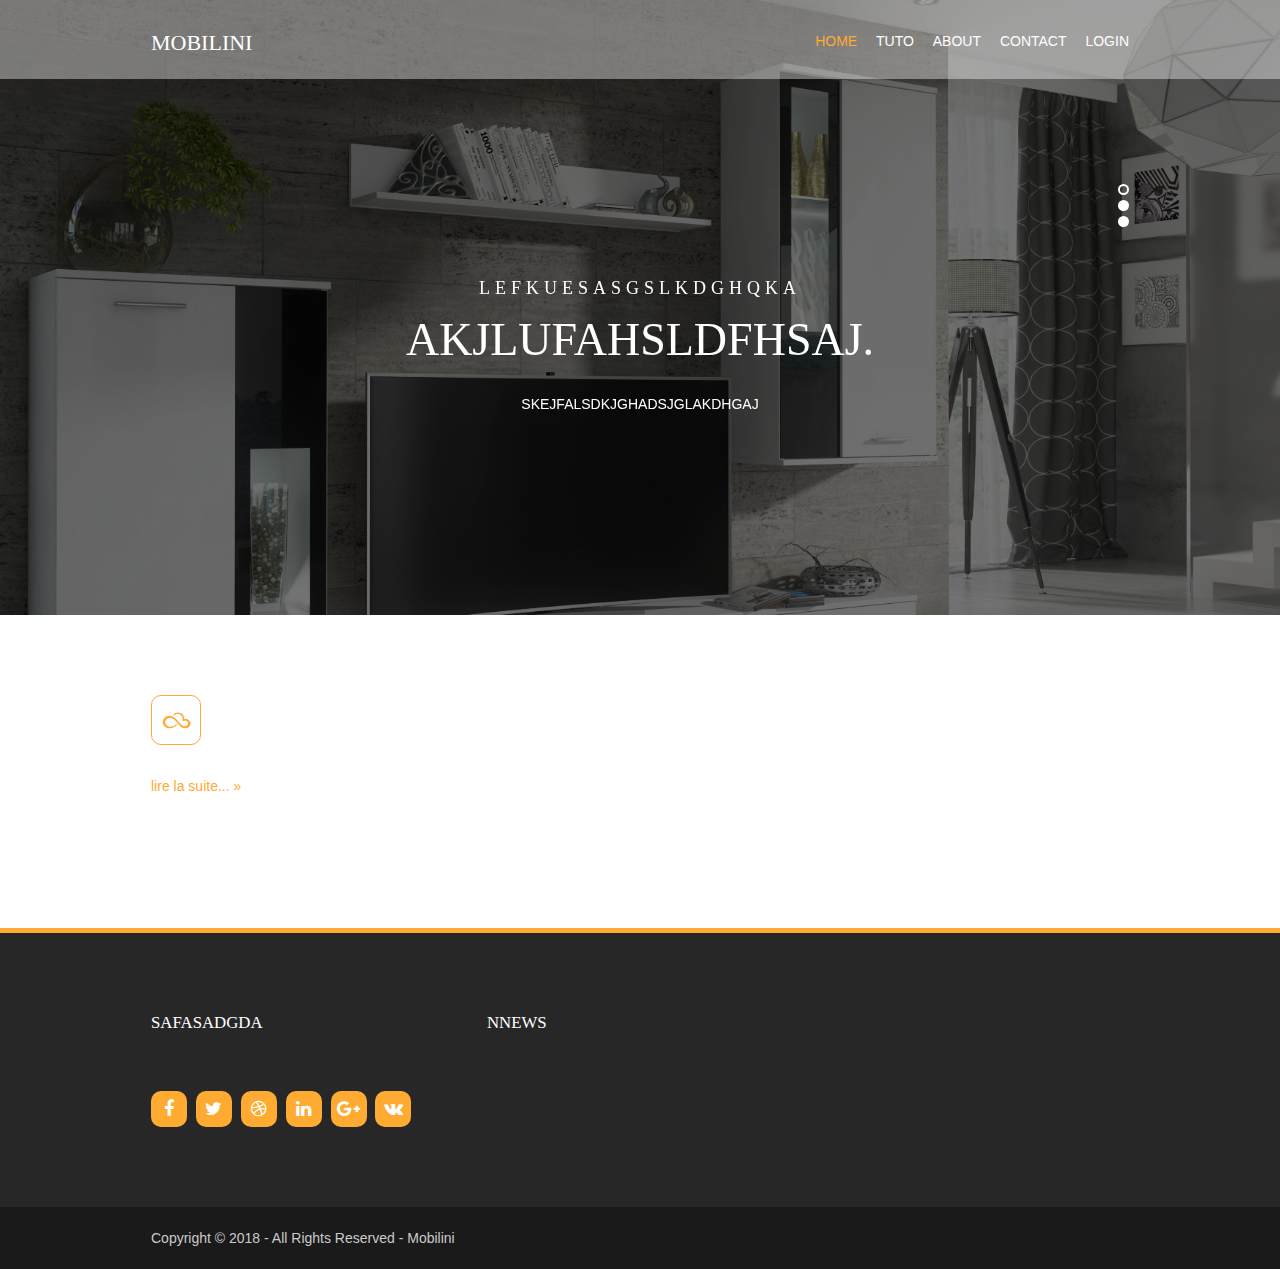
<file: index.html>
<!DOCTYPE html>
<html>
<head>
<title>Survie dans le desert</title>
<meta charset="utf-8">
<link href="layout/styles/layout.css" rel="stylesheet" type="text/css" media="all">
</head>
<body id="top">

<!-- Top Background Image Wrapper -->
<div class="bgded overlay" style="background-image:url('images/demo/backgrounds/01.jpg');">
  <!-- ################################################################################################ -->
  <div class="wrapper row1">
    <header id="header" class="hoc clear">
      <!-- ################################################################################################ -->
      <div id="logo" class="fl_left">
        <h1><a href="index.html">MOBILINI </a></h1>
      </div>
      <nav id="mainav" class="fl_right">
        <ul class="clear">
          <li class="active"><a href="index.html">Home</a></li>
          <li><a href="tuto.html">tuto</a></li>
          <li><a href="about.html">About</a></li>
          <li><a href="contact.html">Contact</a></li>
          <li><a href="login.html"> Login</a> </li>
        </ul>
      </nav>
      <!-- ################################################################################################ -->
    </header>
  </div>
  <!-- ################################################################################################ -->
  <!-- ################################################################################################ -->
  <!-- ################################################################################################ -->
  <div id="pageintro" class="hoc clear">
    <div class="flexslider basicslider">
      <!-- ################################################################################################ -->
      <ul class="slides">
        <li>
          <article>
            <p class="heading">lefkuesasgslkdghqka</p>
            <h2 class="heading">akjlufahsldfhsaj.</h2>
            <p>skejfalsdkjghadsjglakdhgaj</p>
          </article>
        </li>
        <li>
          <article>
            <p class="heading">Mobila pentru orice gust.</p>
            <h2 class="heading">Paradisul mobilier</h2>
            <p>Gasesti in magazine, oferte pentru orice gust</p>

          </article>
        </li>
        <li>
          <article>
            <p class="heading">lefkuesasgslkdghqka</p>
            <h2 class="heading">akjlufahsldfhsaj.</h2>
            <p>skejfalsdkjghadsjglakdhgaj</p>
          </article>
        </li>
      </ul>
      <!-- ################################################################################################ -->
    </div>
  </div>
  <!-- ################################################################################################ -->
</div>
<!-- End Top Background Image Wrapper -->
<!-- ################################################################################################ -->
<!-- ################################################################################################ -->
<!-- ################################################################################################ -->
<div class="wrapper row3">
  <main class="hoc container clear">
    <!-- main body -->
    <!-- ################################################################################################ -->
    <ul class="nospace group services">
      <li class="one_quarter first">
        <article><a href="#"><i class="icon btmspace-30 fa fa-skyatlas"></i></a>

          <footer><a href="#">lire la suite... &raquo;</a></footer>
        </article>
      </li>
      </ul>
    <!-- ################################################################################################ -->
    <!-- / main body -->
    <div class="clear"></div>
  </main>
</div>
<!-- ################################################################################################ -->
<!-- ################################################################################################ -->
<!-- ################################################################################################ -->


<div class="wrapper row4">
  <footer id="footer" class="hoc clear">
    <!-- ################################################################################################ -->
    <div class="one_third first">
      <h6 class="heading">safasadgda</h6>
      <ul class="nospace btmspace-30 linklist contact">
      </ul>
      <ul class="faico clear">
        <li><a class="faicon-facebook" href="#"><i class="fa fa-facebook"></i></a></li>
        <li><a class="faicon-twitter" href="#"><i class="fa fa-twitter"></i></a></li>
        <li><a class="faicon-dribble" href="#"><i class="fa fa-dribbble"></i></a></li>
        <li><a class="faicon-linkedin" href="#"><i class="fa fa-linkedin"></i></a></li>
        <li><a class="faicon-google-plus" href="#"><i class="fa fa-google-plus"></i></a></li>
        <li><a class="faicon-vk" href="#"><i class="fa fa-vk"></i></a></li>
      </ul>
    </div>
    <div class="one_third">
      <h6 class="heading">NNews</h6>
      <ul class="nospace linklist">

      </ul>
    </div>
    <div class="one_third">

    </div>
    <!-- ################################################################################################ -->
  </footer>
</div>
<!-- ################################################################################################ -->
<!-- ################################################################################################ -->
<!-- ################################################################################################ -->
<div class="wrapper row5">
  <div id="copyright" class="hoc clear">
    <!-- ################################################################################################ -->
    <p class="fl_left">Copyright &copy; 2018 - All Rights Reserved - <a href="#">Mobilini</a></p>

    <!-- ################################################################################################ -->
  </div>
</div>
<!-- ################################################################################################ -->
<!-- ################################################################################################ -->
<!-- ################################################################################################ -->
<a id="backtotop" href="#top"><i class="fa fa-chevron-up"></i></a>
<!-- JAVASCRIPTS -->
<script src="layout/scripts/jquery.min.js"></script>
<script src="layout/scripts/jquery.backtotop.js"></script>
<script src="layout/scripts/jquery.mobilemenu.js"></script>
<script src="layout/scripts/jquery.flexslider-min.js"></script>
</body>
</html>
</file>
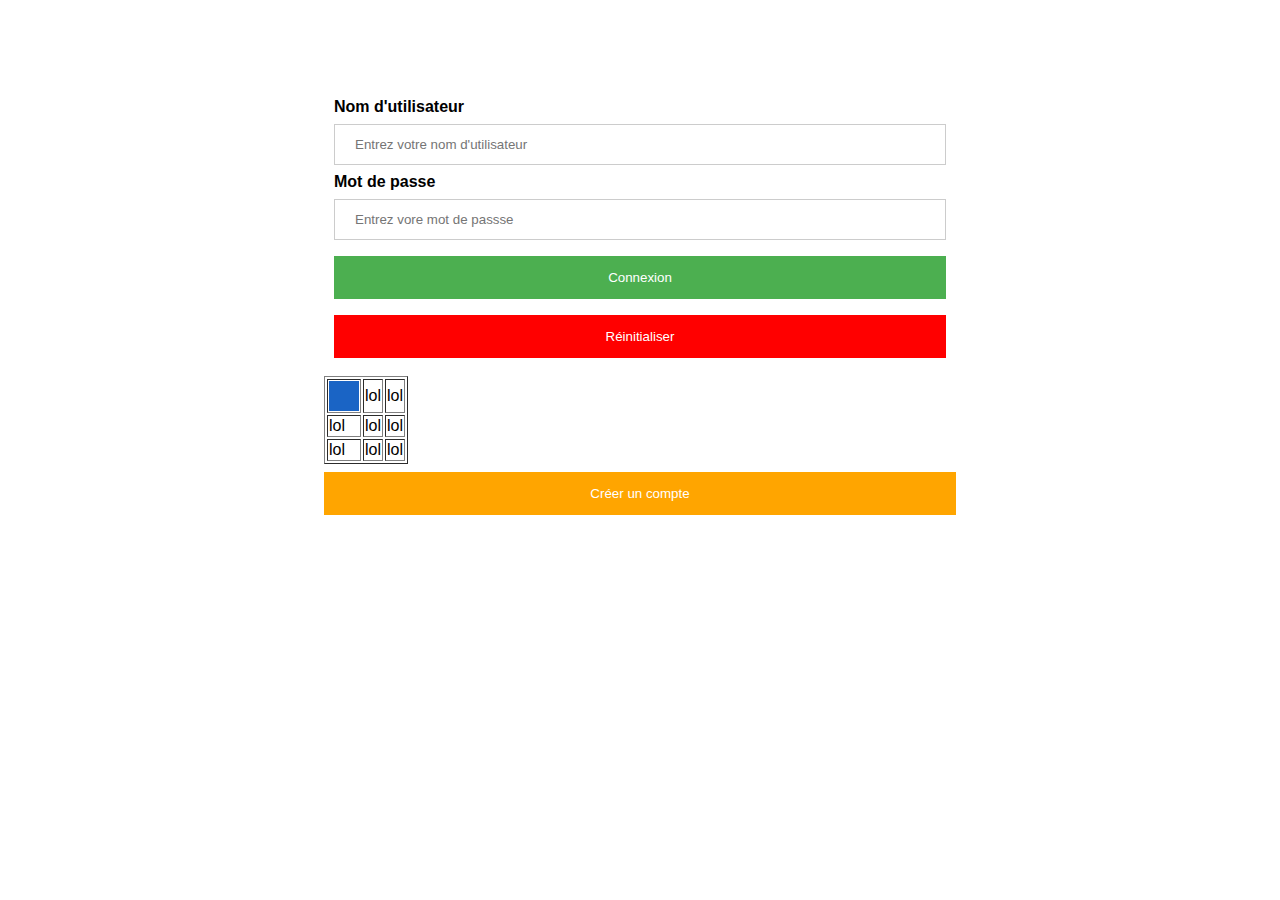
<file: login.html>
<!DOCTYPE html>
<html lang="fr" dir="ltr">
  <head>
    <meta charset="utf-8">
    <link rel="stylesheet" href="layout/styles/login.css">
    <title>Page de connexion</title>
  </head>
  <body>
    <div class="resserer">
      <form action="http://localhost:8080/Documents/NuitDeLinfo/website/action_page_login.php" method="post">
         <div class="container">
           <label for="username"><b>Nom d'utilisateur</b></label>
           <input type="text" placeholder="Entrez votre nom d'utilisateur" name="username">

           <label for="password"><b>Mot de passe</b></label>
           <input type="password" placeholder="Entrez vore mot de passse" name="password">

           <button type="submit">Connexion</button>
           <button type="reset" style="background-color:red" class="button">Réinitialiser</button>
         </div>
      </form>
      <table border="1px">
        <tr>
          <td> <div class="carre"> </div> </td>
          <td> lol </td>
          <td> lol </td>
        </tr>
        <tr>
          <td> lol </td>
          <td> lol </td>
          <td> lol </td>
        </tr>
        <tr>
          <td> lol </td>
          <td> lol </td>
          <td> lol </td>
        </tr>
      </table>
      <button type="button" style="background-color:orange" class="button" value="Créer un compte" onclick="javascript:location.href='register.html'">
        Créer un compte
      </button>
    </div>
  </body>
  <script>
    function color() {
      document.getElementById('carre').style.color = "red"; 
    }
  </script>
</html>
</file>
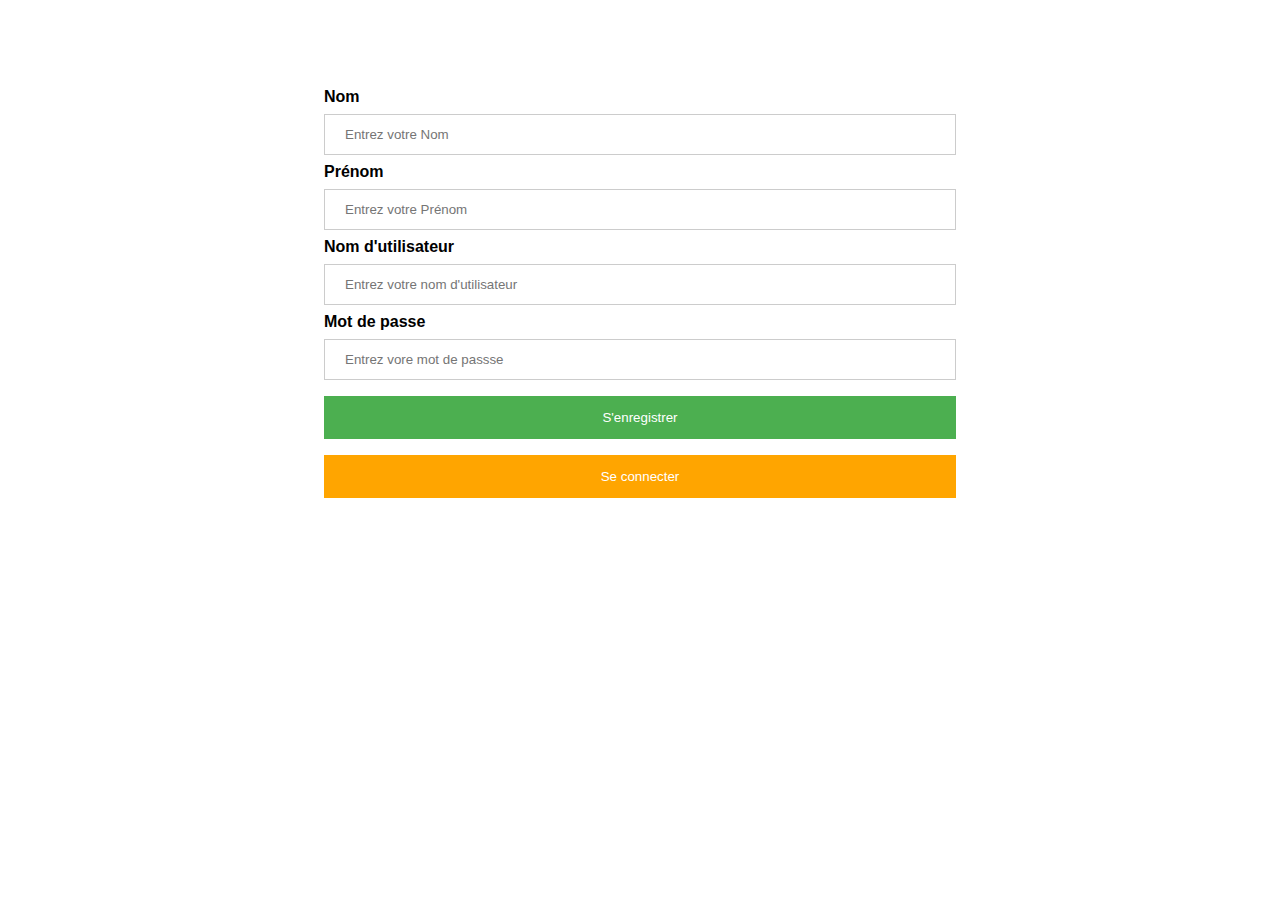
<file: register.html>
<!DOCTYPE html>
<html lang="fr" dir="ltr">
  <head>
    <meta charset="utf-8">
    <link rel="stylesheet" href="layout/styles/login.css">
    <title>Page d'inscription</title>
  </head>
  <body>
    <div class="resserer">
      <form action="http://localhost:8080/Documents/NuitDeLinfo/website/action_page_register.php" method="POST">
        <div class="register-container" style="background-color:#ffffff">
          <label for="name"><b>Nom</b></label>
          <input type="text" placeholder="Entrez votre Nom" name="name" required>

          <label for="surname"><b>Prénom</b></label>
          <input type="text" placeholder="Entrez votre Prénom" name="surname" required>

          <label for="username"><b>Nom d'utilisateur</b></label>
          <input type="text" placeholder="Entrez votre nom d'utilisateur" name="username" required>

          <label for="password"><b>Mot de passe</b></label>
          <input type="password" placeholder="Entrez vore mot de passse" name="password" required>
        </div>
        <button type="submit">S'enregistrer</button>
      </form>
      <button type="button" style="background-color:orange" class="button" value="Créer un compte" onclick="javascript:location.href='login.html'">
        Se connecter
      </button>
    </div>
  </body>
</html>
</file>
<file: layout/styles/layout.css>
@charset "utf-8";
/*
Template Name: Decentium
Author: <a href="http://www.os-templates.com/">OS Templates</a>
Author URI: http://www.os-templates.com/
Licence: Free to use under our free template licence terms
Licence URI: http://www.os-templates.com/template-terms
File: Layout CSS
*/

@import url("fontawesome-4.6.3.min.css");
@import url("custom.flexslider.css");
@import url("framework.css");

/* Rows
--------------------------------------------------------------------------------------------------------------- */
.row1, .row1 a{}
.row2, .row2 a{}
.row3, .row3 a{}
.row4{border-top:5px solid;}
.row5, .row5 a{}


/* Header
--------------------------------------------------------------------------------------------------------------- */
#header{}

#header #logo{margin:30px 0 0 0;}
#header #logo h1{margin:0; padding:0; font-size:22px;}


/* Page Intro
--------------------------------------------------------------------------------------------------------------- */
#pageintro{padding:200px 0;}

#pageintro article{max-width:65%; margin:0 auto; text-align:center;}
#pageintro article *{text-transform:uppercase;}
#pageintro article .heading{margin:0 0 30px 0; padding:0; line-height:1; font-size:46px;}
#pageintro article p{margin:0;}
#pageintro article p:first-of-type{margin-bottom:20px; font-size:18px; letter-spacing:5px;}
#pageintro article footer{margin-top:50px;}


/* Content Area
--------------------------------------------------------------------------------------------------------------- */
.container{padding:80px 0;}

/* Content */
.container .content{}

.services{}
.services li:nth-child(-n+4){margin-bottom:50px;}/* Adds a bottom margin to the first four elements only */
.services article{}

.sectiontitle{text-align:center; margin-bottom:80px;}
.sectiontitle *{margin:0;}

/* Comments */
#comments ul{margin:0 0 40px 0; padding:0; list-style:none;}
#comments li{margin:0 0 10px 0; padding:15px;}
#comments .avatar{float:right; margin:0 0 10px 10px; padding:3px; border:1px solid;}
#comments address{font-weight:bold;}
#comments time{font-size:smaller;}
#comments .comcont{display:block; margin:0; padding:0;}
#comments .comcont p{margin:10px 5px 10px 0; padding:0;}

#comments form{display:block; width:100%;}
#comments input, #comments textarea{width:100%; padding:10px; border:1px solid;}
#comments textarea{overflow:auto;}
#comments div{margin-bottom:15px;}
#comments input[type="submit"], #comments input[type="reset"]{display:inline-block; width:auto; min-width:150px; margin:0; padding:8px 5px; cursor:pointer;}

/* Sidebar */
.container .sidebar{}

.sidebar .sdb_holder{margin-bottom:50px;}
.sidebar .sdb_holder:last-child{margin-bottom:0;}


/* Split Box
--------------------------------------------------------------------------------------------------------------- */
.splitclrs{border:solid; border-width:5px 0;}
.split{}

.split > section{display:block; float:left; width:50%; padding:100px 50px 100px 0;}
.split > section:nth-child(2){float:right; padding-right:0; padding-left:50px;}

.elements{margin:30px 0;}
.elements li{display:block; margin-bottom:15px; padding:20px;}
.elements li:last-child{margin-bottom:0;}
.elements li::before, .elements li::after{display:table; content:"";}
.elements li::after{clear:both;}
.elements li > :first-child{display:block; float:left; margin-right:5%;}
.elements li > :last-child{margin-top:17px;}
.elements li *{margin:0;}
.elements li .heading{line-height:1; font-size:1.2rem;}

.testimonial{margin:30px 0;}
.testimonial figure{margin-bottom:20px;}
.testimonial figure img{float:left; margin-right:15px;}
.testimonial figure figcaption{float:left; margin:15px 0 0 0;}
.testimonial figure figcaption *{display:block; margin:0; padding:0; line-height:1;}
.testimonial figure figcaption strong{margin-bottom:5px;}
.testimonial figure figcaption br{display:none;}
.testimonial figure figcaption em{font-size:.8rem;}
.testimonial blockquote{display:block; position:relative; width:100%; margin:0; padding:30px 0 0 0; line-height:1.4; z-index:1;}
.testimonial blockquote::before{display:block; position:absolute; top:0; left:0; font-family:"FontAwesome"; font-size:60px; content:"\f10d"; z-index:-1;}


/* Footer
--------------------------------------------------------------------------------------------------------------- */
#footer{padding:80px 0;}

#footer .heading{margin-bottom:50px; font-size:1.2rem;}

#footer .linklist li{display:block; margin-bottom:15px; padding:0 0 15px 0; border-bottom:1px solid;}
#footer .linklist li:last-child{margin:0; padding:0; border:none;}
#footer .linklist li::before, #footer .linklist li::after{display:table; content:"";}
#footer .linklist li, #footer .linklist li::after{clear:both;}

#footer .contact{}
#footer .contact.linklist li, #footer .contact.linklist li:last-child{position:relative; padding-left:40px;}
#footer .contact li *{margin:0; padding:0; line-height:1.6;}
#footer .contact li i{display:block; position:absolute; top:0; left:0; width:30px; font-size:16px; text-align:center;}

#footer input, #footer button{border:1px solid;}
#footer input{display:block; width:100%; padding:8px;}
#footer button{padding:8px 18px 10px; text-transform:uppercase; font-weight:700; cursor:pointer;}


/* Copyright
--------------------------------------------------------------------------------------------------------------- */
#copyright{padding:20px 0;}
#copyright *{margin:0; padding:0;}


/* Transition Fade
--------------------------------------------------------------------------------------------------------------- */
*, *::before, *::after{transition:all .3s ease-in-out;}
#mainav form *{transition:none !important;}


/* Rounded Corners
--------------------------------------------------------------------------------------------------------------- */
.btn, .icon, #footer input, #footer button, #backtotop, .faico a, .elements li{border-radius:10px; background-clip:padding-box;}


/* ------------------------------------------------------------------------------------------------------------ */
/* ------------------------------------------------------------------------------------------------------------ */
/* ------------------------------------------------------------------------------------------------------------ */
/* ------------------------------------------------------------------------------------------------------------ */
/* ------------------------------------------------------------------------------------------------------------ */


/* Navigation
--------------------------------------------------------------------------------------------------------------- */
nav ul, nav ol{margin:0; padding:0; list-style:none;}

#mainav, #breadcrumb, .sidebar nav{line-height:normal;}
#mainav .drop::after, #mainav li li .drop::after, #breadcrumb li a::after, .sidebar nav a::after{position:absolute; font-family:"FontAwesome"; font-size:10px; line-height:10px;}

/* Top Navigation */
#mainav{}
#mainav ul.clear{margin-top:3px;}
#mainav ul{text-transform:uppercase;}
#mainav ul ul{z-index:9999; position:absolute; width:180px; text-transform:none;}
#mainav ul ul ul{left:180px; top:0;}
#mainav li{display:inline-block; position:relative; margin:0 15px 0 0; padding:0;}
#mainav li:last-child{margin-right:0;}
#mainav li li{width:100%; margin:0;}
#mainav li a{display:block; padding:30px 0;}
#mainav li li a{border:solid; border-width:0 0 1px 0;}
#mainav .drop{padding-left:15px;}
#mainav li li a, #mainav li li .drop{display:block; margin:0; padding:10px 15px;}
#mainav .drop::after, #mainav li li .drop::after{content:"\f0d7";}
#mainav .drop::after{top:35px; left:5px;}
#mainav li li .drop::after{top:15px; left:5px;}
#mainav ul ul{visibility:hidden; opacity:0;}
#mainav ul li:hover > ul{visibility:visible; opacity:1;}

#mainav form{display:none; margin:0; padding:0;}
#mainav form select, #mainav form select option{display:block; cursor:pointer; outline:none;}
#mainav form select{width:100%; padding:5px; border:1px solid;}
#mainav form select option{margin:5px; padding:0; border:none;}

/* Breadcrumb */
#breadcrumb{padding:150px 0 20px;}
#breadcrumb ul{margin:0; padding:0; list-style:none; text-transform:uppercase;}
#breadcrumb li{display:inline-block; margin:0 6px 0 0; padding:0;}
#breadcrumb li a{display:block; position:relative; margin:0; padding:0 12px 0 0; font-size:12px;}
#breadcrumb li a::after{top:3px; right:0; content:"\f101";}
#breadcrumb li:last-child a{margin:0; padding:0;}
#breadcrumb li:last-child a::after{display:none;}

/* Sidebar Navigation */
.sidebar nav{display:block; width:100%;}
.sidebar nav li{margin:0 0 3px 0; padding:0;}
.sidebar nav a{display:block; position:relative; margin:0; padding:5px 10px 5px 15px; text-decoration:none; border:solid; border-width:0 0 1px 0;}
.sidebar nav a::after{top:9px; left:5px; content:"\f101";}
.sidebar nav ul ul a{padding-left:35px;}
.sidebar nav ul ul a::after{left:25px;}
.sidebar nav ul ul ul a{padding-left:55px;}
.sidebar nav ul ul ul a::after{left:45px;}

/* Pagination */
.pagination{display:block; width:100%; text-align:center; clear:both;}
.pagination li{display:inline-block; margin:0 2px 0 0;}
.pagination li:last-child{margin-right:0;}
.pagination a, .pagination strong{display:block; padding:8px 11px; border:1px solid; background-clip:padding-box; font-weight:normal;}

/* Back to Top */
#backtotop{z-index:999; display:inline-block; position:fixed; visibility:hidden; bottom:20px; right:20px; width:36px; height:36px; line-height:36px; font-size:16px; text-align:center; opacity:.2;}
#backtotop i{display:block; width:100%; height:100%; line-height:inherit;}
#backtotop.visible{visibility:visible; opacity:.5;}
#backtotop:hover{opacity:1;}


/* Tables
--------------------------------------------------------------------------------------------------------------- */
table, th, td{border:1px solid; border-collapse:collapse; vertical-align:top;}
table, th{table-layout:auto;}
table{width:100%; margin-bottom:15px;}
th, td{padding:5px 8px;}
td{border-width:0 1px;}


/* Gallery
--------------------------------------------------------------------------------------------------------------- */
#gallery{display:block; width:100%; margin-bottom:50px;}
#gallery figure figcaption{display:block; width:100%; clear:both;}
#gallery li{margin-bottom:30px;}


/* Font Awesome Social Icons
--------------------------------------------------------------------------------------------------------------- */
.faico{margin:0; padding:0; list-style:none;}
.faico li{display:inline-block; margin:8px 5px 0 0; padding:0; line-height:normal;}
.faico li:last-child{margin-right:0;}
.faico a{display:inline-block; width:36px; height:36px; line-height:36px; font-size:18px; text-align:center;}

.faico a{color:#FFFFFF; background-color:#FFAA31;}
.faico a:hover{}

.faicon-dribble:hover{background-color:#EA4C89;}
.faicon-facebook:hover{background-color:#3B5998;}
.faicon-google-plus:hover{background-color:#DB4A39;}
.faicon-linkedin:hover{background-color:#0E76A8;}
.faicon-twitter:hover{background-color:#00ACEE;}
.faicon-vk:hover{background-color:#4E658E;}


/* ------------------------------------------------------------------------------------------------------------ */
/* ------------------------------------------------------------------------------------------------------------ */
/* ------------------------------------------------------------------------------------------------------------ */
/* ------------------------------------------------------------------------------------------------------------ */
/* ------------------------------------------------------------------------------------------------------------ */


/* Colours
--------------------------------------------------------------------------------------------------------------- */
body{color:#CBCBCB; background-color:#1A1A1A;}
a{color:#FFAA31;}
a:active, a:focus{background:transparent;}/* IE10 + 11 Bugfix - prevents grey background */
hr, .borderedbox{border-color:#D7D7D7;}
label span{color:#FF0000; background-color:inherit;}
input:focus, textarea:focus, *:required:focus{border-color:#56AED4;}
.overlay{color:#FFFFFF; background-color:inherit;}
.overlay::after{color:inherit; background-color:rgba(0,0,0,.55);}

.btn, .btn.inverse:hover{color:#FFFFFF; background-color:#FFAA31; border-color:#FFAA31;}
.btn:hover, .btn.inverse{color:inherit; background-color:transparent; border-color:inherit;}

.icon{color:inherit; border-color:inherit;}
a .icon:hover, article:hover a .icon{color:#FFFFFF; background-color:#FFAA31;}


/* Rows */
.row1{color:#FFFFFF; background-color:rgba(255,255,255,.4);}
.row2, .row2 a{}
.row3{color:#929292; background-color:#FFFFFF;}
.row3 .heading{color:#474747;}
.row4{color:#CBCBCB; background-color:#272727; border-color:#FFAA31;}
.row5, .row5 a{color:#CBCBCB; background-color:#1A1A1A;}


/* Header */
#header #logo a{color:inherit;}


/* Split Box */
.splitclrs{color:#929292; background:linear-gradient(to right, #F9F9F9 0%,#F9F9F9 50%,#F0F0F0 50%,#F0F0F0 100%); border-color:#D7D7D7;}
.splitclrs .heading{color:#474747;}
@media screen and (max-width:750px){
	.splitclrs{background:none;}
	.split > section:first-child{color:inherit; background-color:#F9F9F9;}
	.split > section:last-child{color:inherit; background-color:#F0F0F0;}
}
.elements li{background:#FFFFFF;}
.testimonial blockquote::before{color:rgba(0,0,0,.05);}


/* Footer */
#footer .heading{color:#FFFFFF;}
#footer .linklist li{border-color:rgba(255,255,255,.2);}

#footer input, #footer button{border-color:transparent;}
#footer input{color:#FFFFFF; background-color:#1A1A1A;}
#footer input:focus{border-color:#FFAA31;}
#footer button{color:#FFFFFF; background-color:#FFAA31;}


/* Navigation */
#mainav li a{color:inherit;}
#mainav .active a, #mainav a:hover, #mainav li:hover > a{color:#FFAA31; background-color:inherit;}
#mainav li li a, #mainav .active li a{color:#FFFFFF; background-color:rgba(0,0,0,.6); border-color:rgba(0,0,0,.6);}
#mainav li li:hover > a, #mainav .active .active > a{color:#FFFFFF; background-color:#FFAA31;}
#mainav form select{color:#FFFFFF; background-color:#000000; border-color:rgba(255,255,255,.2);/* #FFFFFF */}

#breadcrumb a{color:inherit; background-color:inherit;}
#breadcrumb li:last-child a{color:#FFAA31;}

.container .sidebar nav a{color:inherit; border-color:#D7D7D7;}
.container .sidebar nav a:hover{color:#FFAA31;}

.pagination a, .pagination strong{border-color:#D7D7D7;}
.pagination .current *{color:#FFFFFF; background-color:#FFAA31;}

#backtotop{color:#FFFFFF; background-color:#FFAA31;}


/* Tables + Comments */
table, th, td, #comments .avatar, #comments input, #comments textarea{border-color:#D7D7D7;}
#comments input:focus, #comments textarea:focus, #comments *:required:focus{border-color:#FFAA31;}
th{color:#FFFFFF; background-color:#373737;}
tr, #comments li, #comments input[type="submit"], #comments input[type="reset"]{color:inherit; background-color:#FBFBFB;}
tr:nth-child(even), #comments li:nth-child(even){color:inherit; background-color:#F7F7F7;}
table a, #comments a{background-color:inherit;}


/* ------------------------------------------------------------------------------------------------------------ */
/* ------------------------------------------------------------------------------------------------------------ */
/* ------------------------------------------------------------------------------------------------------------ */
/* ------------------------------------------------------------------------------------------------------------ */
/* ------------------------------------------------------------------------------------------------------------ */


/* Media Queries
--------------------------------------------------------------------------------------------------------------- */
@-ms-viewport{width:device-width;}


/* Max Wrapper Width - Laptop, Desktop etc.
--------------------------------------------------------------------------------------------------------------- */
@media screen and (min-width:978px){
	.hoc, .split{max-width:978px;}
}


/* Mobile Devices
--------------------------------------------------------------------------------------------------------------- */
@media screen and (max-width:900px){
	.hoc{max-width:90%;}

	#header{padding:30px 0 15px;}
	#header #logo{margin:0;}

	#mainav{}
	#mainav ul{display:none;}
	#mainav form{display:block;}

	#breadcrumb{}

	.container{}
	#comments input[type="reset"]{margin-top:10px;}
	.pagination li{display:inline-block; margin:0 5px 5px 0;}

	#footer{}

	#copyright{}
	#copyright p:first-of-type{margin-bottom:10px;}
}


@media screen and (min-width:750px) and (max-width:900px){
	.split > section, .split > section:nth-child(2){padding:100px 5%;}
	.elements li > :last-child{margin-top:8px;}
}


@media screen and (max-width:750px){
	.imgl, .imgr{display:inline-block; float:none; margin:0 0 10px 0;}
	.fl_left, .fl_right{display:block; float:none;}
	.one_half, .one_third, .two_third, .one_quarter, .two_quarter, .three_quarter{display:block; float:none; width:auto; margin:0 0 30px 0; padding:0;}

	#header{text-align:center;}
	#header #logo{margin-bottom:15px;}

	.services li:nth-child(-n+4){margin-bottom:30px;}

	.split > section{display:block; width:100%;}
	.split > section, .split > section:nth-child(2){padding:100px 5%;}

	#footer{padding-bottom:50px;}/* Not needed, just looks a little better */
}


@media screen and (max-width:450px){
	.elements li > :last-child{margin-top:5px;}
}


/* Other
--------------------------------------------------------------------------------------------------------------- */
@media screen and (max-width:650px){
	.scrollable{display:block; width:100%; margin:0 0 30px 0; padding:0 0 15px 0; overflow:auto; overflow-x:scroll;}
	.scrollable table{margin:0; padding:0; white-space:nowrap;}

	.inline li{display:block; margin-bottom:10px;}
	.pushright li{margin-right:0;}

	.font-x2{font-size:1.4rem;}
	.font-x3{font-size:1.6rem;}

	#pageintro li article{max-width:none; width:100%;}
	#pageintro li .heading{font-size:2rem;}
}
</file>
<file: layout/styles/login.css>
body {
  font-family: arial;
}

a {
  color: inherit;
  text-decoration: none;
}

input[type=text], input[type=password] {
 width: 100%;
 padding: 12px 20px;
 margin: 8px 0;
 display: inline-block;
 border: 1px solid #ccc;
 box-sizing: border-box;
}

button {
 background-color: #4CAF50;
 color: white;
 padding: 14px 20px;
 margin: 8px 0;
 border: none;
 cursor: pointer;
 width: 100%;
}

button:hover {
 opacity: 0.8;
}

.cancelbtn {
 width: auto;
 text-align: center;
 padding: 10px 15px;
 background-color: #f44336;
}

.imgcontainer {
 text-align: center;
 margin: 24px 0 12px 0;
}

.container {
 padding: 10px;
}

span.psw {
 float: right;
 padding-top: 16px;
}

.resserer {
  margin-top: 7%;
  margin-left: 25%;
  margin-right: 25%;
}

@media screen and (max-width: 300px) {
 span.psw {
   display: block;
   float: none;
 }
 .cancelbtn {
   width: 100%;
 }
}

/**.carre {
  width: 30px;
  height: 30px;
  background-color: aquamarine;
  margin: 10px;
}**/

.carre	      {width: 30px;
  height: 30px; background: rgb(26, 100, 197);}
.carre:hover	  {width: 30px;
  height: 30px; background: rgb(196, 19, 19);}
.carre:active  {width: 30px;
  height: 30px; background: rgb(172, 81, 81);}
.carre:focus   {background: #000;}
</file>
